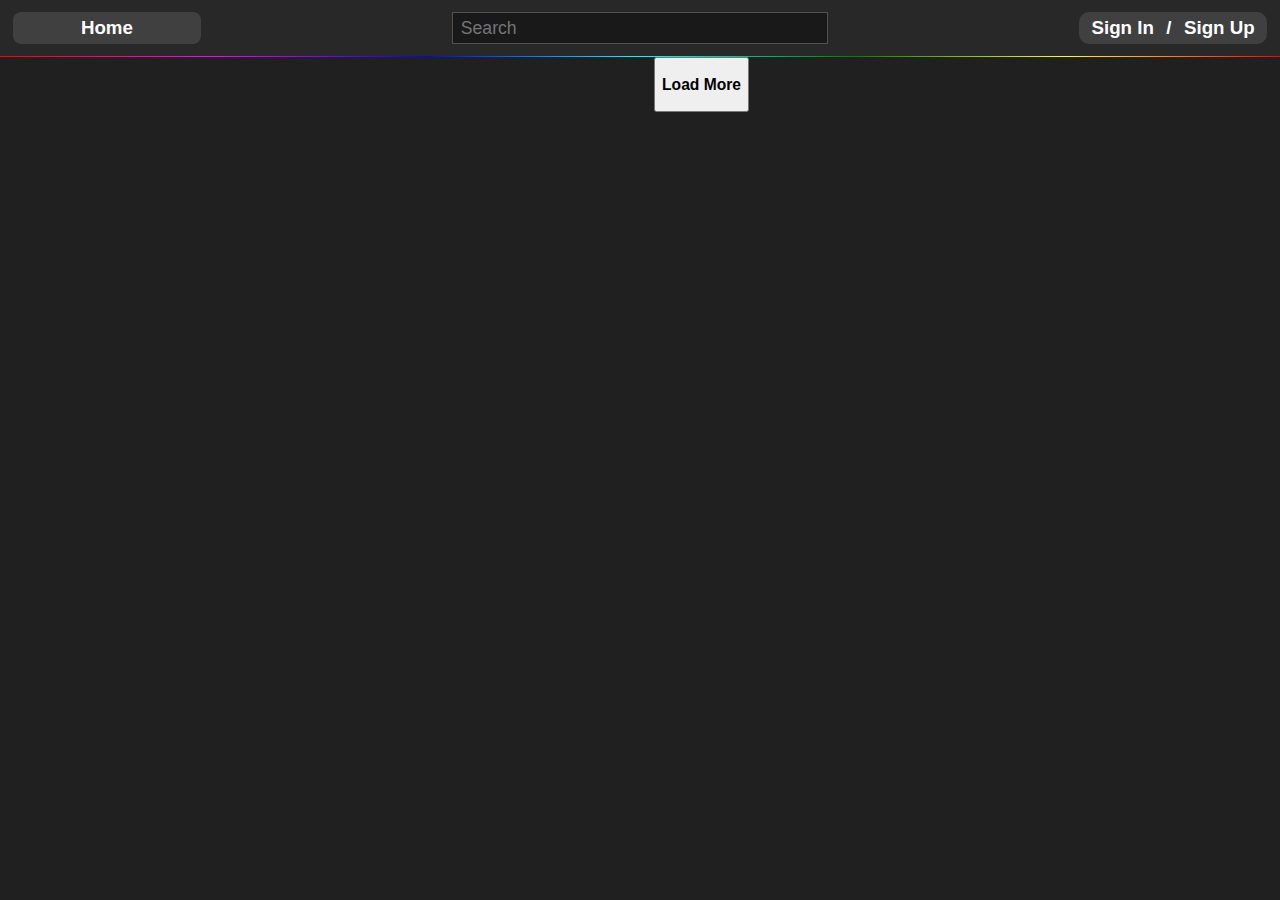
<file: index.html>
<!DOCTYPE html>
<html lang="en" dir="ltr">

<head>
  <meta charset="utf-8" />
  <link rel="stylesheet" href="index.css" />
  <script src="index.js" defer></script>
  <title>Web</title>
</head>

<body>
  <header>
    <div class="header-content">
      <div class="start">
        <div class="homeButton pointer" onclick="ReplaceProduct();"><h3>Home</h3></div>
      </div>

      <div class="center">
        <form id="searchForm" action="">
          <input id="search" type="text" name="search-query" placeholder="Search" value="" />
        </form>
      </div>

      <div class="end">
        <div class="user">
          <div class="userGreeting" id="userGreeting">
            <h3 class="pointer" onclick="ChangeUserState('signIn');">
              Sign In
            </h3>
            <h3>/</h3>
            <h3 class="pointer" onclick="ChangeUserState('signUp');">
              Sign Up
            </h3>
          </div>
          <form class="userForm" id="signUpForm">
            <input type="text" name="fullName" id="name" placeholder="Name" required />
            <input type="email" name="email" id="email" placeholder="Email" required />
            <input type="text" name="phone" id="phone" placeholder="Phone Number" required />
            <input type="password" name="password" id="password" placeholder="Password" required />
            <input type="text" name="address" id="address" placeholder="Address" required />
            <button type="submit" form="signUpForm">Sign Up</button>
          </form>
          <form class="userForm" id="signInForm">
            <input type="email" name="email" id="signInEmail" placeholder="Email" required />
            <input type="password" name="password" id="signInPassword" placeholder="Password" required />
            <button type="submit" form="signInForm">Sign In</button>
          </form>
          <div class="cartScreen" id="cartScreen">
            <ul class="shoppingCart" id="shoppingCart">
            </ul>
            <p>Total Price: <span id="totalPrice">0</span></p>
            <button style="color: black;" onclick="ChangeCartItemQuantity()">Save changes</button>
            <button style="color: black;" onclick="ConfirmOrder()">Confirm Order</button>
          </div>
        </div>
      </div>
    </div>
    </div>

    <div class="header-outline"></div>
  </header>

  <div class="main">
    <nav>
      <ul id="nav-list"></ul>
    </nav>

    <div class="content">
      <ul id="product-list"></ul>
      <button onclick="LoadMore()"><h3 style="color: black;">Load More</h3></button>
    </div>
  </div>

  <div class="popup" id="popup">
    <div class="product-screen-background" onclick="ChangePopupState('none')"></div>
    <div class="product-screen">
      <div class="product-screen-header">
        <h2 id="product-name" class="text-black"></h2>
        <h2 id="product-price" class="text-black"></h2>
        <div class="buy-button pointer" id="buy-button">Buy</div>
      </div>
      <div class="product-screen-body">
        <div id="product-image">
          <div class="image-button pointer" onclick="ChangePopupImage(-1)"> < </div>
          <img>
          <div class="image-button pointer" onclick="ChangePopupImage(-1)"> > </div>
        </div>
      </div>
    </div>
  </div>
</body>

</html>
</file>
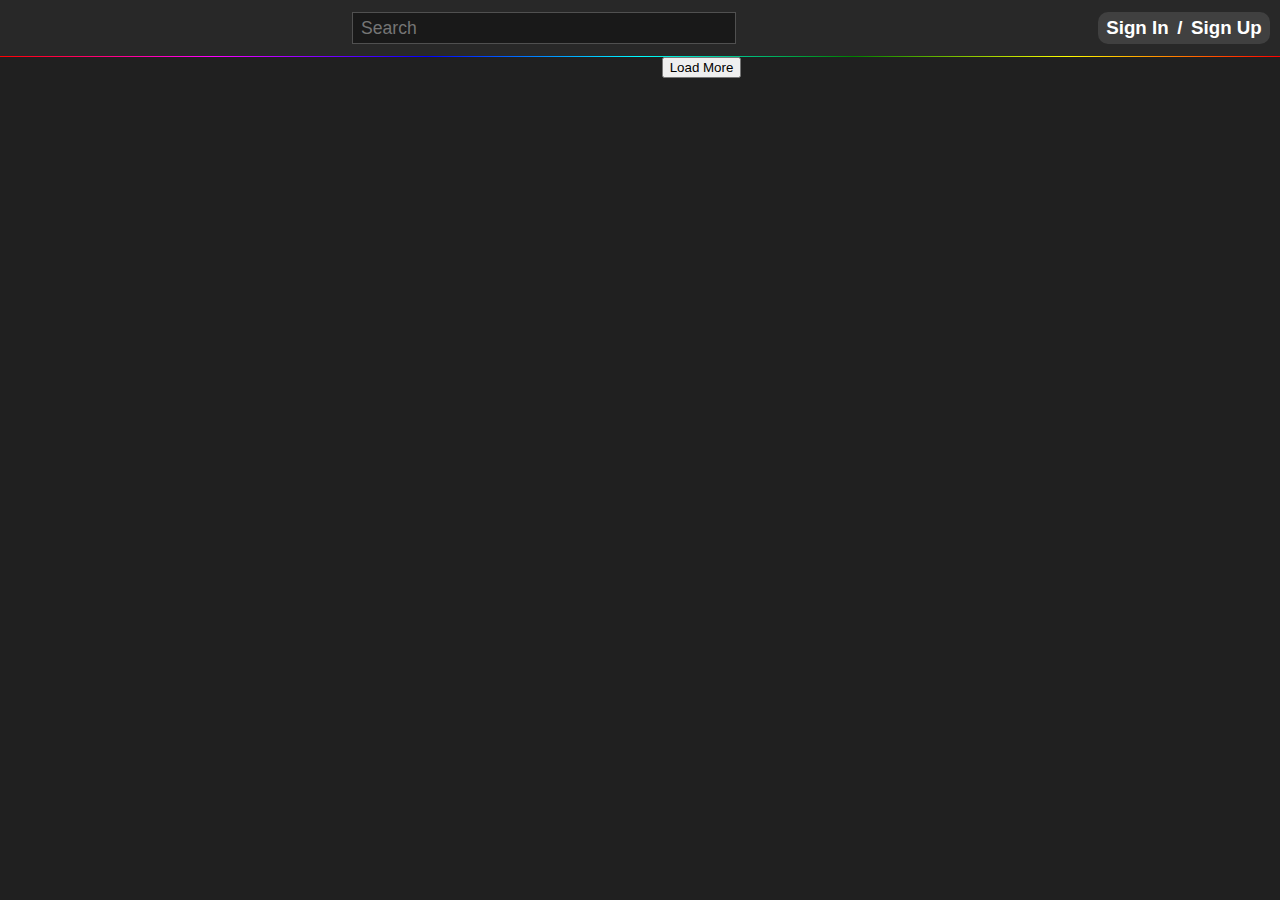
<file: index copy.html>
<!DOCTYPE html>
<html lang="en" dir="ltr">

<head>
  <meta charset="utf-8" />
  <style>:root {
  --rainbow-color: linear-gradient(
    to left,
    red,
    yellow,
    green,
    cyan,
    blue,
    magenta,
    red
  );
}

body {
  background-color: #202020;
  margin: 0;
  font-family: Arial;
}

header {
  position: fixed;
  background-color: #282828;
  top: 0;
  width: 100%;
  margin: 0;
  z-index: 3;
}

* {
  font-family: inherit;
  color: white;
  text-decoration: none;
}

.text-black {
  font-family: inherit;
  color: black;
  text-decoration: none;
}

.pointer {
  cursor: pointer;
}

ul {
  list-style-type: none;
  margin: 0;
  padding: 0;
}

::-webkit-scrollbar {
  width: 16px;
  background-color: transparent;
}

::-webkit-scrollbar-thumb {
  border-radius: 8px;
  border: transparent solid 4px;
  background-clip: content-box;
  background-color: #404040;
}

::-webkit-scrollbar-thumb:hover {
  background-color: #505050;
}

.header-content {
  height: 50px;
  padding-top: 3px;
  padding-bottom: 3px;
  width: 100%;
  margin: 0%;
  display: flex;
  flex-direction: row;
  align-items: center;
  justify-content: space-between;
}

.header-outline {
  height: 1px;
  width: 100%;
  background-image: var(--rainbow-color);
  animation: move 4s linear infinite;
}

@keyframes move {
  from {
    background-position: 0;
  }
  to {
    background-position: calc(100vw - 16px);
  }
}

.center {
  height: 65%;
  width: 30%;
}

#searchForm {
  height: 100%;
}

#search {
  background-color: #191919;
  height: calc(100% - 2px);
  width: calc(100% - 10px);
  border: 1px solid #505050;
  padding: 0;
  padding-left: 8px;
  outline: none;
  font-size: 1.1rem;
}

#search:focus {
  border: 1px solid #005ce6;
}

.end {
  height: 65%;
  width: 15%;
  display: flex;
  flex-direction: column;
  align-items: center;
}

.user {
  height: 300px;
  width: 90%;
  background-color: #404040;
  border-radius: 10px;
  display: flex;
  flex-direction: column;
  justify-content: center;
  align-items: center;
}

.userGreeting {
  width: 100%;
  height: 100%;
  display: flex;
  flex-direction: row;
  justify-content: space-evenly;
  align-items: center;
}

.userGreeting h3 {
  margin: 0;
}

.userForm {
  padding: 5%;
  display: none;
  flex-direction: column;
  justify-content: center;
  align-items: center;
}

.userForm input {
  width: 95%;
  height: 1.1rem;
  padding: auto;
  color: black;
}

.userForm input:focus {
  outline: none;
}

.userForm button {
  width: 100%;
  height: 1.5rem;
  color: black;
}

.cartScreen {
  display: none;
  flex-direction: column;
}

.shoppingCart {
  display: flex;
  flex-direction: column;
  padding-top: 10px;
}

.cartItem {
  display: flex;
  flex-direction: row;
  padding-bottom: 5px;
  border-bottom: 1px solid #a0a0a0;
  margin-bottom: 5px;
}

.cartItem img {
  width: 30%;
}

.cartItemInfo {
  display: flex;
  flex-direction: column;
}

.cartItemInfo span {
  font-weight: bold;
}

.cartItemQuantity {
  display: flex;
  flex-direction: row;
}

.cartItemQuantity input {
  width: 2rem;
  color: black;
}

.main {
  position: relative;
  top: 57px;
  width: calc(100vw - 16px);
  background-color: #202020;
  display: flex;
  flex-direction: row;
  justify-content: space-between;
  z-index: 1;
}

nav {
  height: 100%;
  width: 10%;
  min-width: 100px;
  display: flex;
  flex-direction: column;
  align-items: flex-start;
}

nav ul {
  width: 90%;
}

.nav-item {
  width: 100%;
  height: 40px;
  padding-left: 5%;
  padding-right: 5%;
  position: relative;
  display: flex;
  align-items: center;
  justify-content: flex-start;
  background-color: #303030;
  border-left: #005ce6 solid 2px;
  transition: all 0.2s;
}

.nav-item:hover {
  border-left: #005ce6 solid 7px;
  width: calc(100% - 5px);
}

.content {
  margin-left: 1%;
  width: 89%;
  height: 100%;
  display: flex;
  flex-direction: column;
  align-items: center;
}

.content button {
  color: black;
}

.content ul {
  width: 100%;
  display: flex;
  flex-flow: row wrap;
}

.content-item {
  display: flex;
  flex-direction: column;
  justify-content: space-between;
  width: 260px;
  height: 230px;
  padding: 6px;
  border-radius: 8px;
  margin: 10px;
  transition: box-shadow 0.8s, background-color 0.3s;
  background-color: transparent;
}

.content-item:hover {
  background-color: #353535;
  box-shadow: 0 0 10px #005ce6;
}

.content-item-image {
  width: 98%;
  margin: 1%;
  max-height: 65%;
  border-radius: 8px;
}

.content-item-info {
  display: flex;
  flex-direction: column;
  height: 35%;
}

.content-item-name {
  margin: 8px auto auto 8px;
}

.content-item-price {
  margin: auto;
  font-weight: bold;
}

.popup {
  position: fixed;
  display: none;
  z-index: 3;
  top: 0;
  left: 0;
  height: 100vh;
  width: 100vw;
  justify-content: center;
  align-items: center;
}

.product-screen-background {
  position: fixed;
  height: 100%;
  width: 100%;
  top: 0;
  left: 0;
  background: rgba(0, 0, 0, 0.5);
}

.product-screen {
  height: 30vw;
  width: 50vw;
  min-height: 440px;
  min-width: 280px;
  padding: 2%;
  background-color: white;
  z-index: 4;
  display: flex;
  flex-direction: column;
  justify-content: space-between;
  border-radius: 8px;
}

.product-info {
  display: flex;
  flex-direction: row;
  justify-content: space-between;
  align-items: center;
  border-bottom: 1px solid #202020;
  padding: 5px;
  margin: 5px;
}

.buy-button {
  height: 50px;
  width: 150px;
  display: flex;
  justify-content: center;
  align-items: center;
  font-size: 2em;
  background-color: black;
}

#product-images {
  width: 100%;
  height: 80%;
  display: flex;
  flex-direction: row;
  justify-content: space-evenly;
  padding: 10px;
}

#product-images img {
  height: 100%;
  width: 30%;
}
</style>
  
  <title>Web</title>
</head>

<body>
  <header>
    <div class="header-content">
      <div class="start"></div>

      <div class="center">
        <form id="searchForm" action="">
          <input id="search" type="text" name="search-query" placeholder="Search" value="" />
        </form>
      </div>

      <div class="end">
        <div class="user">
          <div class="userGreeting" id="userGreeting">
            <h3 class="pointer" onclick="ChangeUserState('signIn');">
              Sign In
            </h3>
            <h3>/</h3>
            <h3 class="pointer" onclick="ChangeUserState('signUp');">
              Sign Up
            </h3>
          </div>
          <form class="userForm" id="signUpForm">
            <input type="text" name="fullName" id="name" placeholder="Name" required />
            <input type="email" name="email" id="email" placeholder="Email" required />
            <input type="text" name="phone" id="phone" placeholder="Phone Number" required />
            <input type="password" name="password" id="password" placeholder="Password" required />
            <input type="text" name="address" id="address" placeholder="Address" required />
            <button type="submit" form="signUpForm">Sign Up</button>
          </form>
          <form class="userForm" id="signInForm">
            <input type="email" name="email" id="signInEmail" placeholder="Email" required />
            <input type="password" name="password" id="signInPassword" placeholder="Password" required />
            <button type="submit" form="signInForm">Sign In</button>
          </form>
          <div class="cartScreen" id="cartScreen">
            <ul class="shoppingCart" id="shoppingCart">
            </ul>
            <p>Total Price: <span id="totalPrice">0</span>đ</p>
            <button style="color: black;" onclick="ChangeCartItemQuantity()">Save changes</button>
            <button style="color: black;" onclick="ConfirmOrder()">Confirm Order</button>
          </div>
        </div>
      </div>
    </div>
    </div>

    <div class="header-outline"></div>
  </header>

  <div class="main">
    <nav>
      <ul id="nav-list"></ul>
    </nav>

    <div class="content">
      <ul id="product-list"></ul>
      <button onclick="LoadMore()">Load More</button>
    </div>
  </div>

  <div class="popup" id="popup">
    <div class="product-screen-background" onclick="ChangePopupState('none')"></div>
    <div class="product-screen">
      <div class="product-info">
        <h2 id="product-name" class="text-black">Test</h2>
        <div class="buy-button pointer" id="buy-button">Buy</div>
      </div>
      <div id="product-images"></div>
    </div>
  </div>
  <script>const myHeaders = new Headers();
myHeaders.append("Content-Type", "application/json");

const baseUrl = "https://freeapi.code4func.com/api/v1";

// Load data
fetch(`${baseUrl}/cate/list`)
  .then((response) => response.json())
  .then((result) => AddNav(result.data))
  .catch((error) => {
    console.error("Error:", error);
  });

fetch(`${baseUrl}/food/list/0/20`)
  .then((response) => response.json())
  .then((result) => AddProduct(result.data))
  .catch((error) => {
    console.error("Error:", error);
  });

// Search
var searchForm = document.getElementById("searchForm");
function handleSearchForm(event) {
  event.preventDefault();
  ReplaceProduct(null, document.getElementById("search").value);
}
searchForm.addEventListener("submit", handleSearchForm);

// Sign Up Form
var signUpForm = document.getElementById("signUpForm");
function handleSignUpForm(event) {
  event.preventDefault();
  let user = {
    fullName: document.getElementById("name").value,
    email: document.getElementById("email").value,
    phone: document.getElementById("phone").value,
    password: document.getElementById("password").value,
    address: document.getElementById("address").value,
  };
  console.log(user);
  fetch(`${baseUrl}/user/sign-up`, {
    method: "POST",
    headers: {
      "Content-Type": "application/json",
    },
    body: JSON.stringify(user),
  })
    .then((response) => response.json())
    .then((result) => {
      if (result.code != 200) {
        return alert(result.message);
      }
      console.error("Success:", result);
      let user = result.data;
      sessionStorage.setItem("name", user.fullName);
      sessionStorage.setItem("email", user.email);
      sessionStorage.setItem("phone", user.phone);
      sessionStorage.setItem("address", user.address);
      ChangeUserState(user.fullName);
      myHeaders.append("Authorization", "Bearer " + user.token);
    })
    .catch((error) => {
      console.error("Error:", error);
    });
}
signUpForm.addEventListener("submit", handleSignUpForm);

// Sign In Form
var signInForm = document.getElementById("signInForm");
function handleSignInForm(event) {
  event.preventDefault();
  let user = {
    email: document.getElementById("signInEmail").value,
    password: document.getElementById("signInPassword").value,
  };
  console.log(user);
  fetch(`${baseUrl}/user/sign-in`, {
    method: "POST",
    headers: myHeaders,
    body: JSON.stringify(user),
  })
    .then((response) => response.json())
    .then((result) => {
      if (result.code != 200) {
        return alert(result.message);
      }
      console.error("Success:", result);
      let user = result.data;
      sessionStorage.setItem("name", user.fullName);
      sessionStorage.setItem("email", user.email);
      sessionStorage.setItem("phone", user.phone);
      sessionStorage.setItem("address", user.address);
      ChangeUserState(user.fullName);
      myHeaders.append("Authorization", "Bearer " + user.token);
    })
    .catch((error) => {
      console.error("Error:", error);
    });
}
signInForm.addEventListener("submit", handleSignInForm);

function GetOrderId() {
  if (sessionStorage.getItem("order") != null) return;
  fetch(`${baseUrl}/order/count/shopping-cart`, {
    method: "GET",
    headers: myHeaders,
  })
    .then((response) => response.json())
    .then((result) => {
      if (result.code != 200) {
        return alert(result.message);
      }
      console.error("Success:", result);
      sessionStorage.setItem("order", result.data.orderId);
    })
    .catch((error) => {
      console.error("Error:", error);
    });
}

function Add2Cart(foodid) {
  if (myHeaders.get("Authorization") == null) {
    return alert("Not sign in yet.");
  }
  let food = {
    foodId: foodid,
  };
  fetch(`${baseUrl}/order/add-to-cart`, {
    method: "POST",
    headers: myHeaders,
    body: JSON.stringify(food),
  })
    .then((response) => response.json())
    .then((result) => {
      if (result.code != 200) {
        return alert(result.message);
      }
      console.error("Success:", result);
      GetOrderId();
      UpdateShoppingCart();
      alert("Added to cart.");
    })
    .catch((error) => {
      console.error("Error:", error);
    });
}

var currentUserState = "none";
function ChangeUserState(state) {
  let signUpForm = document.getElementById("signUpForm");
  signUpForm.style.display = "none";
  let signInForm = document.getElementById("signInForm");
  signInForm.style.display = "none";
  let cartScreen = document.getElementById("cartScreen");
  cartScreen.style.display = "none";
  if (state == currentUserState) return (currentUserState = "none");
  switch (state) {
    case "signUp":
      if (signUpForm.style.display == "none" && state != currentUserState)
        signUpForm.style.display = "flex";
      currentUserState = "signUp";
      break;
    case "signIn":
      if (signInForm.style.display == "none" && state != currentUserState)
        signInForm.style.display = "flex";
      currentUserState = "signIn";
      break;
    case "cartScreen":
      if (cartScreen.style.display == "none" && state != currentUserState) {
        UpdateShoppingCart();
        cartScreen.style.display = "flex";
      }
      currentUserState = "cartScreen";
      break;
    case "none":
      currentUserState = "none";
      break;
    default:
      let userGreeting = document.getElementById("userGreeting");
      RemoveChild("userGreeting");
      let h3 = document.createElement("h3");
      h3.className = "pointer";
      h3.setAttribute("onclick", "ChangeUserState('cartScreen');");
      h3.innerHTML = `Welcome ${sessionStorage.getItem("name")}`;
      userGreeting.appendChild(h3);
  }
}

function UpdateShoppingCart() {
  fetch(`${baseUrl}/order/shopping-cart`, {
    method: "GET",
    headers: myHeaders,
  })
    .then((response) => response.json())
    .then((result) => {
      if (result.code != 200) {
        return alert(result.message);
      }
      console.error("Success:", result);
      RemoveChild("shoppingCart");
      if (result.message != null) {
        let li = document.createElement("li");
        li.innerHTML = result.message;
        document.getElementById("shoppingCart").appendChild(li);
        document.getElementById("totalPrice").innerHTML = 0;
        return;
      }
      let items = result.data.items;
      for (let item of items) {
        let li = document.createElement("li");
        li.className = "cartItem";

        let img = document.createElement("img");
        img.src = item.images[0].imageUrl;

        let cartItemInfo = document.createElement("cartItemInfo");
        cartItemInfo.className = "cartItemInfo";

        let cartItemName = document.createElement("span");
        cartItemName.id = "cartItemName";
        cartItemName.innerHTML = item.foodName;

        let cartItemPrice = document.createElement("span");
        cartItemPrice.id = "cartItemPrice";
        cartItemPrice.innerHTML = item.price;

        let cartItemQuantity = document.createElement("div");
        cartItemQuantity.className = "cartItemQuantity";

        let input = document.createElement("input");
        input.type = "number";
        input.name = item.foodId;
        input.className = "itemQuantity";
        input.value = item.quantity;

        let label = document.createElement("label");
        label.innerHTML = "Quantity:";
        label.for = "itemQuantity";

        cartItemQuantity.appendChild(label);
        cartItemQuantity.appendChild(input);
        cartItemInfo.appendChild(cartItemName);
        cartItemInfo.appendChild(cartItemPrice);
        cartItemInfo.appendChild(cartItemQuantity);
        li.appendChild(img);
        li.appendChild(cartItemInfo);

        document.getElementById("shoppingCart").appendChild(li);
      }
      document.getElementById("totalPrice").innerHTML = result.data.total;
    })
    .catch((error) => {
      console.error("Error:", error);
    });
}

function ChangeCartItemQuantity() {
  let items = document.getElementsByClassName("itemQuantity");
  for (let item of items) {
    if (item.value == 0) {
      let obj = {
        foodId: item.name,
      };
      fetch(`${baseUrl}/order/delete`, {
        method: "DELETE",
        headers: myHeaders,
        body: JSON.stringify(obj),
      })
        .then((response) => response.json())
        .then((result) => {
          if (result.code != 200) {
            return alert(result.message);
          }
          console.error("Success:", result);
        })
        .catch((error) => {
          console.error("Error:", error);
        });
    } else {
      let obj = {
        orderId: sessionStorage.getItem("order"),
        foodId: item.name,
        quantity: parseInt(item.value),
      };
      console.log(obj);
      fetch(`${baseUrl}/order/update`, {
        method: "POST",
        headers: myHeaders,
        body: JSON.stringify(obj),
      })
        .then((response) => response.json())
        .then((result) => {
          if (result.code != 200) {
            return alert(result.message);
          }
          console.error("Success:", result);
        })
        .catch((error) => {
          console.error("Error:", error);
        });
    }
  }
  ChangeUserState("none");
  ChangeUserState("cartScreen");
  alert("Done!");
}

function ConfirmOrder() {
  let order = {
    orderId: sessionStorage.getItem("order"),
    status: "CONFIRM",
  };
  fetch(`${baseUrl}/order/confirm`, {
    method: "POST",
    headers: myHeaders,
    body: JSON.stringify(order),
  })
    .then((response) => response.json())
    .then((result) => {
      if (result.code != 200) {
        return alert(result.message);
      }
      console.error("Success:", result);
      alert("Order Confirmed!");
      sessionStorage.setItem("order", null);
      ChangeUserState("none");
      ChangeUserState("cartScreen");
    })
    .catch((error) => {
      console.error("Error:", error);
    });
}

function ShowProduct(foodid) {
  fetch(`${baseUrl}/food/detail/${foodid}`)
    .then((response) => response.json())
    .then((result) => {
      if (result.code != 200) {
        return alert(result.message);
      }
      let product = result.data;
      document.getElementById("product-name").innerHTML = product.foodName;
      RemoveChild("product-images");
      let i = -1;
      console.log(product);
      while (product.images[++i] != null && i < 3) {
        let img = document.createElement("img");
        img.src = product.images[i].imageUrl;
        document.getElementById("product-images").appendChild(img);
      }
      document
        .getElementById("buy-button")
        .setAttribute("onclick", `Add2Cart('${product.foodId}')`);
      ChangePopupState("flex");
    });
}

function ChangePopupState(state) {
  document.getElementById("popup").style.display = state;
}

var currentExtendUrl = "/food/list/";
function ReplaceProduct(cateid, foodname) {
  RemoveChild("product-list");
  if (cateid != null) {
    fetch(`${baseUrl}/cate/food/${cateid}/0/20`)
      .then((response) => response.json())
      .then((result) => {
        AddProduct(result.data);
        currentExtendUrl = `/cate/food/${cateid}/`;
      });
    return;
  }
  if (foodname != null) {
    let obj = { foodName: foodname };
    fetch(`${baseUrl}/food/search`, {
      method: "POST",
      body: JSON.stringify(obj),
    })
      .then((response) => response.json())
      .then((result) => {
        AddProduct(result.data);
        currentExtendUrl = null;
      });
    return;
  }
  fetch(`${baseUrl}/food/list/0/20`)
    .then((response) => response.json())
    .then((result) => {
      AddProduct(result.data);
      currentExtendUrl = "/food/list/";
    })
    .catch((error) => {
      console.error("Error:", error);
    });
}

var lastItem = 0;
function LoadMore() {
  if (currentExtendUrl == null) return alert("No more item to load");
  fetch(`${baseUrl}${currentExtendUrl}${lastItem}/20`)
    .then((response) => response.json())
    .then((result) => AddProduct(result.data));
}

function RemoveChild(parentId) {
  let parent = document.getElementById(parentId);
  while (parent.firstChild) {
    parent.firstChild.remove();
  }
}

function AddProduct(products) {
  if (products == null) {
    return (document.getElementById("product-list").innerHTML =
      "No products found");
  }
  for (let product of products) {
    let div = document.createElement("div");
    div.className = "content-item pointer";
    div.setAttribute("onclick", `ShowProduct("${product.foodId}")`);

    let divInfo = document.createElement("div");
    divInfo.className = "content-item-info";

    let img = document.createElement("img");
    img.className = "content-item-image";
    img.src = product.images[0].imageUrl;

    let spanName = document.createElement("span");
    spanName.className = "content-item-name";
    spanName.innerHTML = product.foodName;

    let spanPrice = document.createElement("span");
    spanPrice.className = "content-item-price";
    spanPrice.innerHTML = product.price + "đ";

    divInfo.appendChild(spanName);
    divInfo.appendChild(spanPrice);
    div.appendChild(img);
    div.appendChild(divInfo);

    let li = document.createElement("li");
    li.appendChild(div);
    document.getElementById("product-list").appendChild(li);

    currentLastItem = product.createdAt;
  }
  lastItem = products[products.length - 1].createdAt;
}

function AddNav(list) {
  for (let item of list) {
    let div = document.createElement("div");
    div.className = "nav-item poiner";
    div.setAttribute("onclick", `ReplaceProduct("${item.cateId}")`);
    div.innerHTML = item.cateName;

    let li = document.createElement("li");
    li.appendChild(div);
    document.getElementById("nav-list").appendChild(li);
  }
}
</script>
</body>

</html>
</file>
<file: index.css>
:root {
  --rainbow-color: linear-gradient(
    to left,
    red,
    yellow,
    green,
    cyan,
    blue,
    magenta,
    red
  );
}

body {
  background-color: #202020;
  margin: 0;
  font-family: Arial;
}

header {
  position: fixed;
  background-color: #282828;
  top: 0;
  width: 100%;
  margin: 0;
  z-index: 3;
  display: flex;
  flex-direction: column;
  align-items: center;
}

* {
  font-family: inherit;
  color: white;
  text-decoration: none;
}

.text-black {
  font-family: inherit;
  color: black;
  text-decoration: none;
}

.pointer {
  cursor: pointer;
}

ul {
  list-style-type: none;
  margin: 0;
  padding: 0;
}

::-webkit-scrollbar {
  width: 16px;
  background-color: transparent;
}

::-webkit-scrollbar-thumb {
  border-radius: 8px;
  border: transparent solid 4px;
  background-clip: content-box;
  background-color: #404040;
}

::-webkit-scrollbar-thumb:hover {
  background-color: #505050;
}

.header-content {
  height: 50px;
  padding-top: 3px;
  padding-bottom: 3px;
  width: 98%;
  margin: 0%;
  display: flex;
  flex-direction: row;
  align-items: center;
  justify-content: space-between;
}

.header-outline {
  height: 1px;
  width: 100%;
  background-image: var(--rainbow-color);
  animation: move 4s linear infinite;
}

@keyframes move {
  from {
    background-position: 0;
  }
  to {
    background-position: calc(100vw - 16px);
  }
}

.start {
  height: 65%;
  width: 15%;
}

.homeButton {
  height: 100%;
  background-color: #404040;
  display: flex;
  justify-content: center;
  align-items: center;
  border-radius: 8px;
}

.homeButton h3 {
  margin: 0;
}

.center {
  height: 65%;
  width: 30%;
}

#searchForm {
  height: 100%;
}

#search {
  background-color: #191919;
  height: calc(100% - 2px);
  width: calc(100% - 10px);
  border: 1px solid #505050;
  padding: 0;
  padding-left: 8px;
  outline: none;
  font-size: 1.1rem;
}

#search:focus {
  border: 1px solid #005ce6;
}

.end {
  height: 65%;
  width: 15%;
  display: flex;
  flex-direction: column;
  align-items: center;
}

.user {
  height: 300px;
  width: 100%;
  background-color: #404040;
  border-radius: 10px;
  display: flex;
  flex-direction: column;
  justify-content: center;
  align-items: center;
}

.userGreeting {
  width: 100%;
  height: 100%;
  display: flex;
  flex-direction: row;
  justify-content: space-evenly;
  align-items: center;
}

.userGreeting h3 {
  margin: 0;
}

.userForm {
  padding: 5%;
  display: none;
  flex-direction: column;
  justify-content: center;
  align-items: center;
}

.userForm input {
  width: 95%;
  height: 1.1rem;
  padding: auto;
  color: black;
}

.userForm input:focus {
  outline: none;
}

.userForm button {
  width: 100%;
  height: 1.5rem;
  color: black;
}

.cartScreen {
  display: none;
  flex-direction: column;
}

.shoppingCart {
  display: flex;
  flex-direction: column;
  padding-top: 10px;
}

.cartItem {
  display: flex;
  flex-direction: row;
  padding-bottom: 5px;
  border-bottom: 1px solid #a0a0a0;
  margin-bottom: 5px;
}

.cartItem img {
  width: 30%;
}

.cartItemInfo {
  display: flex;
  flex-direction: column;
}

.cartItemInfo span {
  font-weight: bold;
}

.cartItemQuantity {
  display: flex;
  flex-direction: row;
}

.cartItemQuantity input {
  width: 2rem;
  color: black;
}

.main {
  position: relative;
  top: 57px;
  width: calc(100vw - 16px);
  background-color: #202020;
  display: flex;
  flex-direction: row;
  justify-content: space-between;
  z-index: 1;
}

nav {
  height: 100%;
  width: 10%;
  min-width: 100px;
  display: flex;
  flex-direction: column;
  align-items: flex-start;
}

nav ul {
  width: 90%;
}

.nav-item {
  width: 100%;
  height: 40px;
  padding-left: 5%;
  padding-right: 5%;
  position: relative;
  display: flex;
  align-items: center;
  justify-content: flex-start;
  background-color: #303030;
  border-left: #005ce6 solid 2px;
  transition: all 0.2s;
}

.nav-item:hover {
  border-left: #005ce6 solid 7px;
  width: calc(100% - 5px);
}

.content {
  margin-left: 1%;
  width: 89%;
  height: 100%;
  display: flex;
  flex-direction: column;
  align-items: center;
}

.content button {
  color: black;
}

.content ul {
  width: 100%;
  display: flex;
  flex-flow: row wrap;
}

.content-item {
  display: flex;
  flex-direction: column;
  justify-content: space-between;
  width: 260px;
  height: 230px;
  padding: 6px;
  border-radius: 8px;
  margin: 10px;
  transition: box-shadow 0.8s, background-color 0.3s;
  background-color: transparent;
}

.content-item:hover {
  background-color: #353535;
  box-shadow: 0 0 10px #005ce6;
}

.content-item-image {
  width: 98%;
  margin: 1%;
  max-height: 65%;
  border-radius: 8px;
}

.content-item-info {
  display: flex;
  flex-direction: column;
  height: 35%;
}

.content-item-name {
  margin: 8px auto auto 8px;
}

.content-item-price {
  margin: auto;
  font-weight: bold;
}

.popup {
  position: fixed;
  display: none;
  z-index: 3;
  top: 0;
  left: 0;
  height: 100vh;
  width: 100vw;
  justify-content: center;
  align-items: center;
}

.product-screen-background {
  position: fixed;
  height: 100%;
  width: 100%;
  top: 0;
  left: 0;
  background: rgba(0, 0, 0, 0.5);
}

.product-screen {
  height: 30vw;
  width: 50vw;
  min-height: 440px;
  min-width: 280px;
  background-color: white;
  z-index: 5;
  padding: 5px;
  display: flex;
  flex-direction: column;
  justify-content: space-between;
  border-radius: 8px;
}

.product-screen-header {
  height: 15%;
  display: flex;
  flex-direction: row;
  justify-content: space-between;
  align-items: center;
  border-bottom: 1px solid #202020;
  padding: 5px;
  margin: 5px;
}

.buy-button {
  height: 50px;
  width: 150px;
  display: flex;
  justify-content: center;
  align-items: center;
  font-size: 2em;
  background-color: black;
}

.product-screen-body {
  width: 100%;
  height: 80%;
}

#product-image {
  height: 100%;
  display: flex;
  justify-content: space-between;
  align-items: center;
}

#product-image img {
  height: 90%;
  width: 80%;
  object-fit: contain;
}

.image-button {
  height: 20%;
  width: 5%;
  color: white;
  font-weight: bold;
  background: rgba(0, 0, 0, 0.5);
  display: flex;
  justify-content: center;
  align-items: center;
}
</file>
